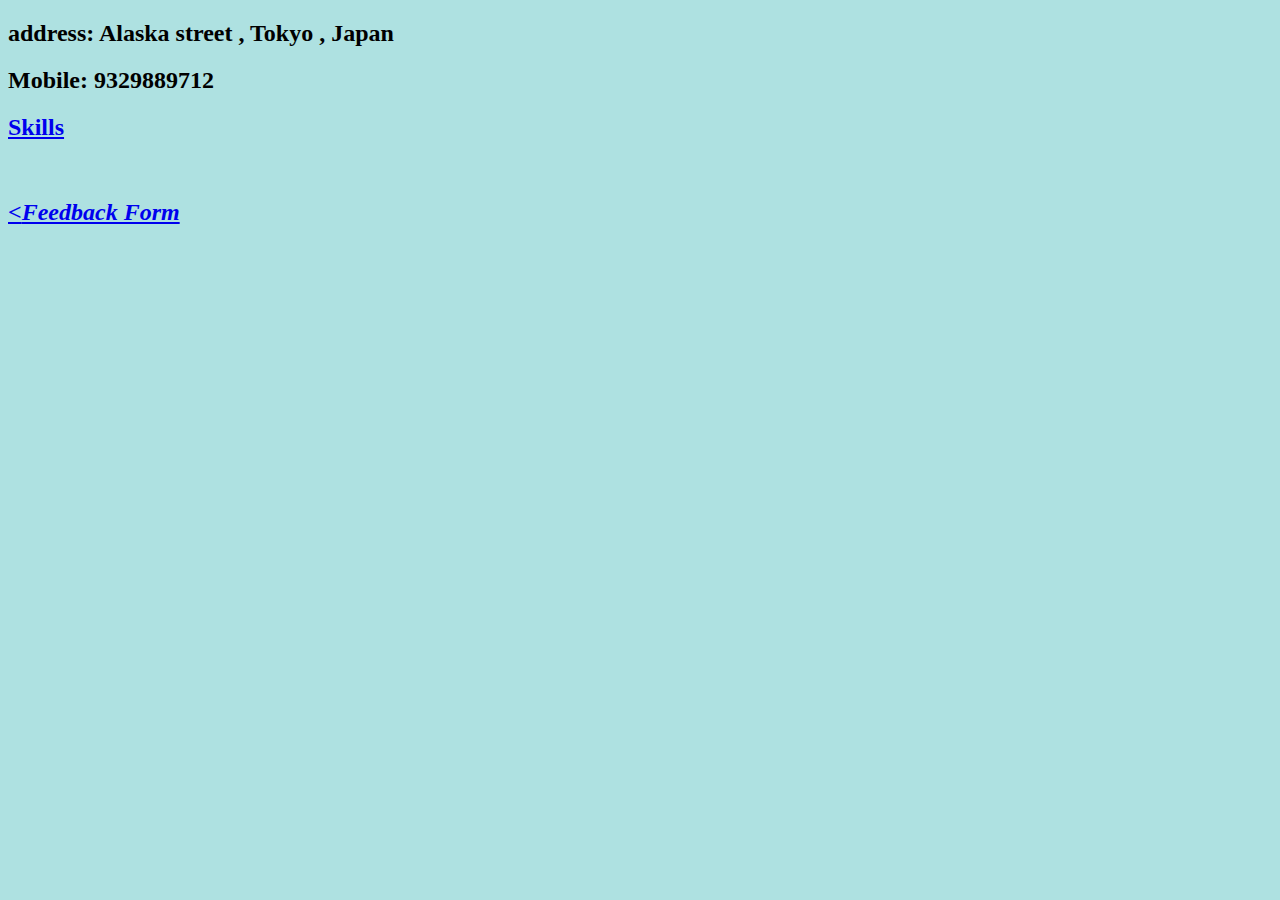
<file: Contact.html>
<!DOCTYPE html>
<html lang="en" dir="ltr">
  <head>
    <meta charset="utf-8">
    <title>Contact details</title>
    <link rel="stylesheet" href="css/Styles.css">
  </head>
  <body>
    <h2>address: Alaska street , Tokyo , Japan</h2>
    <h2>Mobile: 9329889712</h2>
    <h2><a href="Skills.html">Skills</a></h2><br>
    <h2><a href="Feedback.html"><<i>Feedback Form</i></a></h2>
  </body>
</html>
</file>
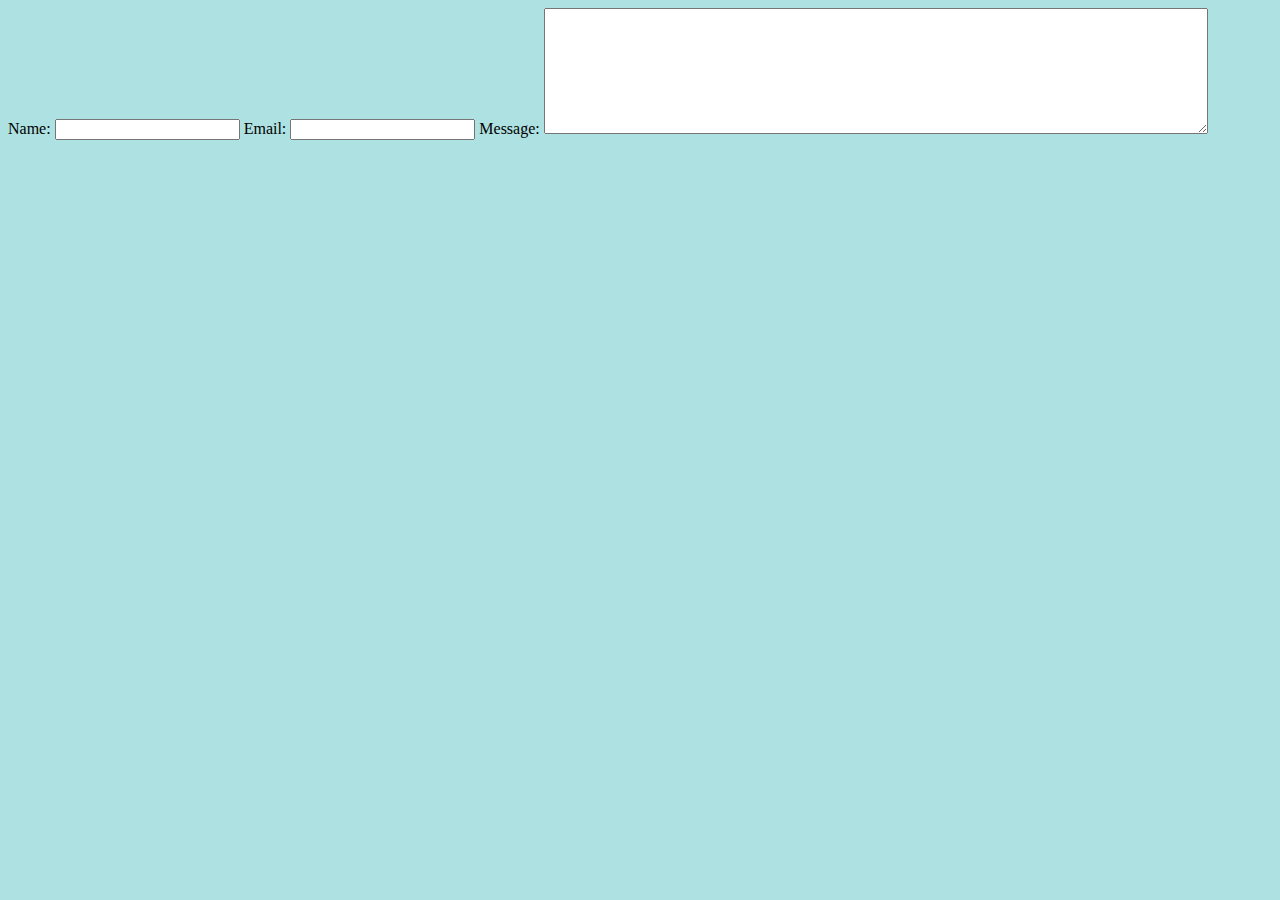
<file: Feedback.html>
<!DOCTYPE html>
<html lang="en" dir="ltr">
  <head>
    <meta charset="utf-8">
    <title></title>
    <link rel="stylesheet" href="css/Styles.css">
  </head>
  <body>
    <form action="index.html" method="post">
      <label>Name: </label>
      <input type="text" name="" value="">
      <label>Email: </label>
      <input type="email" name="" value="">
      <label>Message: </label>
      <textarea rows="8" cols="80"></textarea>
    </form>
  </body>
</html>
</file>
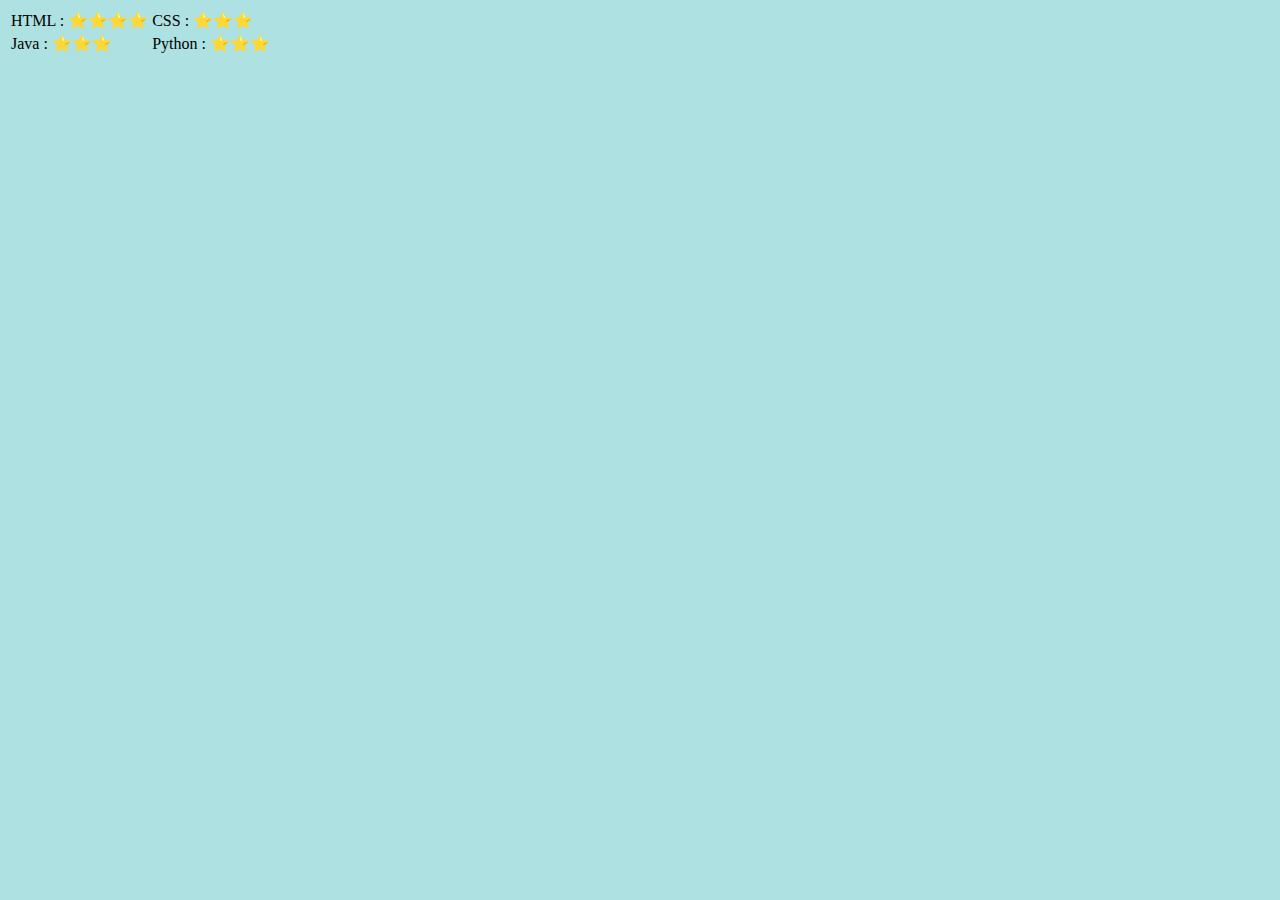
<file: Skills.html>
<!DOCTYPE html>
<html lang="en" dir="ltr">
  <head>
    <meta charset="utf-8">
    <title></title>
    <link rel="stylesheet" href="css/Styles.css">
  </head>
  <body>
    <table>
      <tr>
        <td>HTML : ⭐⭐⭐⭐</td>
        <td>CSS : ⭐⭐⭐</td>
      </tr>
      <tr>
        <td>Java : ⭐⭐⭐</td>
        <td>Python : ⭐⭐⭐</td>
      </tr>
    </table>
  </body>
</html>
</file>
<file: css/Styles.css>
body{
  background-color: #aee1e1;
}
hr{
  border-style: dotted none none;
  height: 0px;
  width: 30%;
  border-color: black;
  border-width: 20px;
}
</file>
